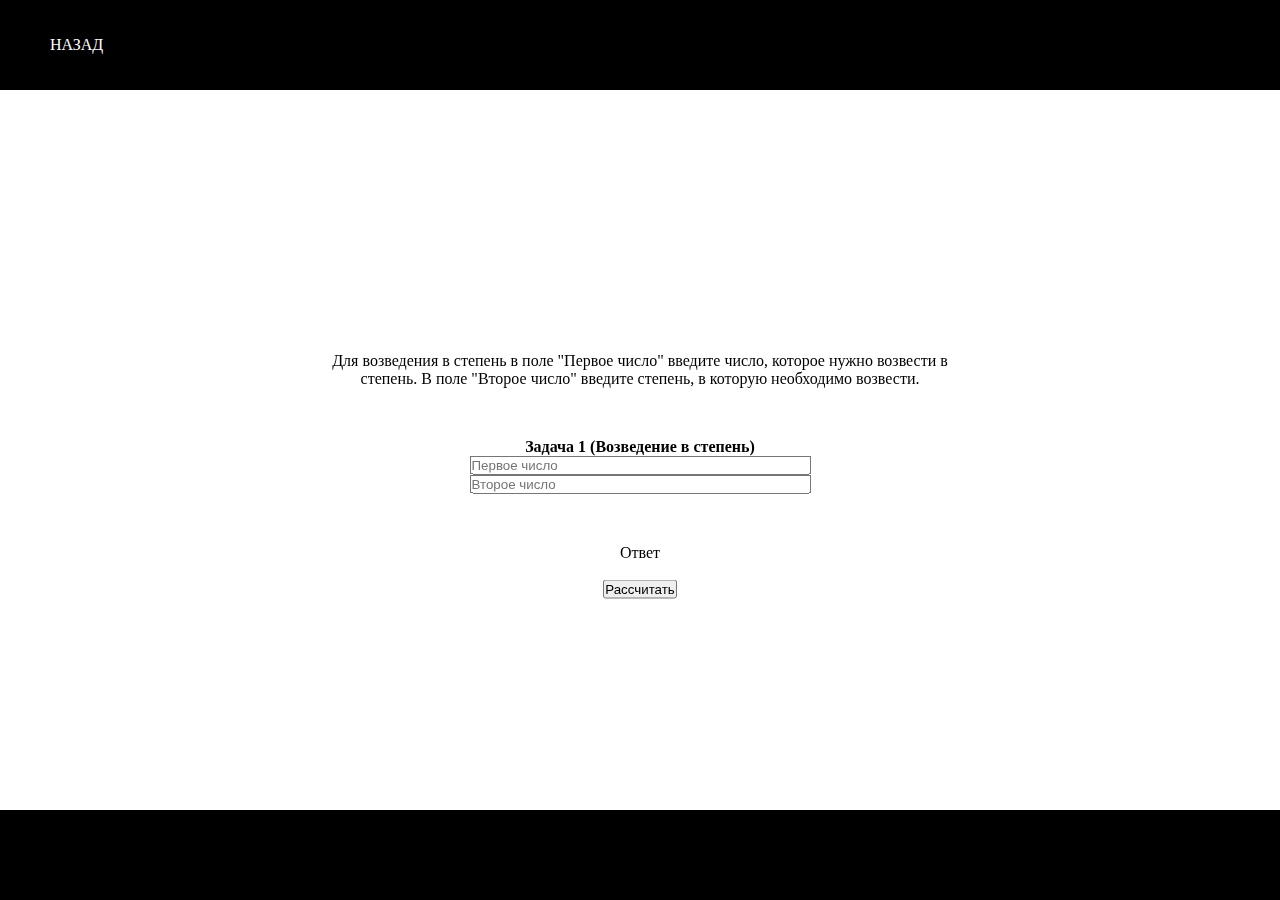
<file: zad1.html>
<!DOCTYPE html>
<html lang="en">
<head>
    <meta charset="UTF-8">
    <meta http-equiv="X-UA-Compatible" content="IE=edge">
    <meta name="viewport" content="width=device-width, initial-scale=1.0">
    <link rel="stylesheet" type="text/css" href="main.css">
    <title>Андрейцев Михаил 211-361 Лаб_6</title>
    <script src = "./js/one.js"></script>
    
    <link rel="preconnect" href="https://fonts.gstatic.com" crossorigin>
    <link href="https://fonts.googleapis.com/css2?family=Anton&family=Antonio:wght@100&display=swap" rel="stylesheet">
</head>
<body>
    <header id = "header" class="header">
        <div class="container">
            <div class="nav">
                <ul class = "menu">
                    <li>
                        <a href="index.html">
                            Назад
                        </a>
                    </li>
                </ul>
            </div>
        </div>
    </header>

    <section id = "about" class="about">
        <form>
            <p>
                Для возведения в степень в поле "Первое число" введите число, которое нужно возвести в степень.
                В поле "Второе число" введите степень, в которую необходимо возвести.
            </p>
            <p><b>Задача 1 (Возведение в степень)</b></p>
            <input type="text" size="40" id="number1_1" placeholder="Первое число"> <br> 
            <input type="text" size="40" id="number1_2" placeholder="Второе число"> <br> 
            <p id="result1">Ответ</p><br> 
            <button type = "button" class="but2" onclick=pow()> Рассчитать </button> 
        </form>
    </section>

    <footer id = "footer" class="footer">
        
    </footer>
</body>
</html>
</file>
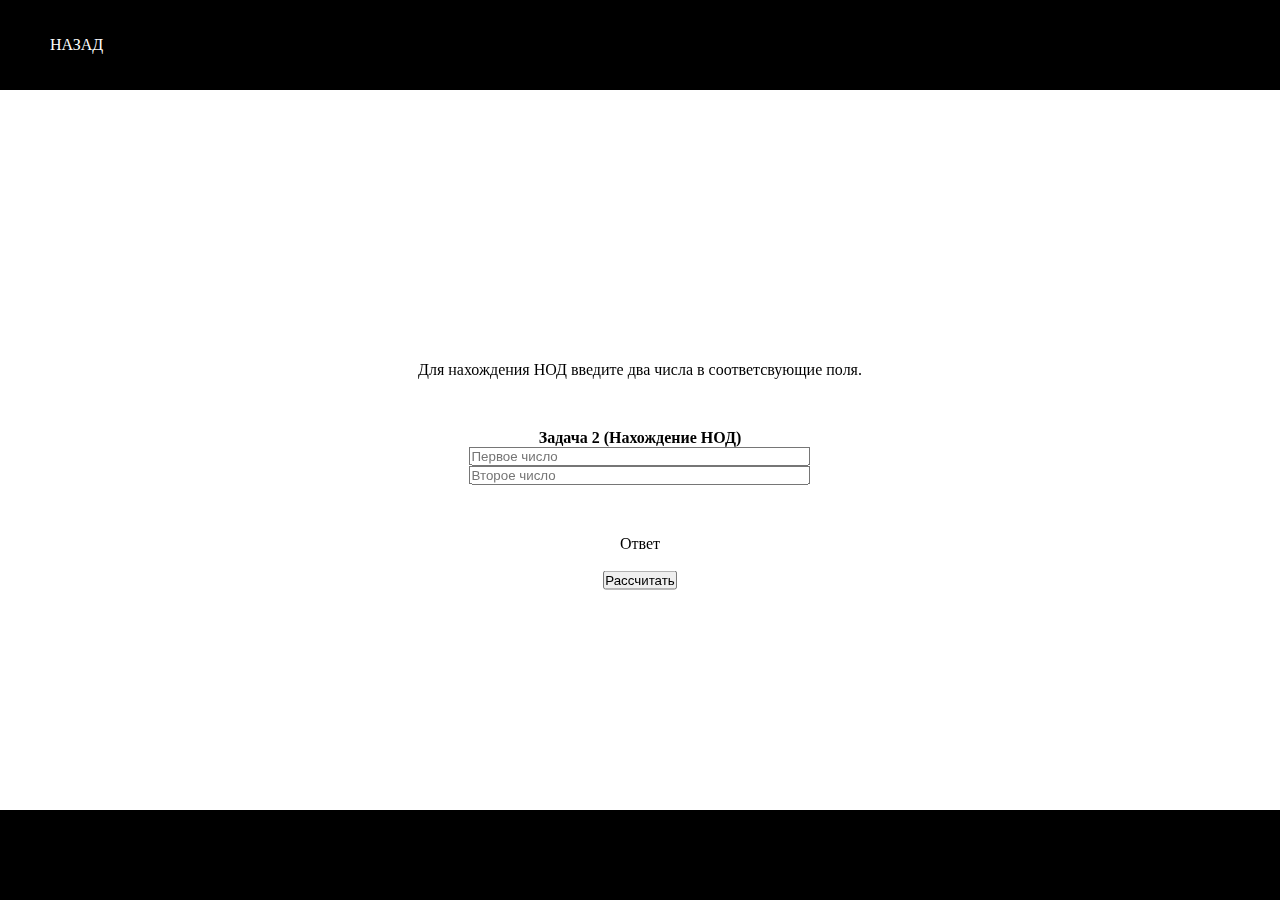
<file: zad2.html>
<!DOCTYPE html>
<html lang="en">
<head>
    <meta charset="UTF-8">
    <meta http-equiv="X-UA-Compatible" content="IE=edge">
    <meta name="viewport" content="width=device-width, initial-scale=1.0">
    <link rel="stylesheet" type="text/css" href="main.css">
    <title>Андрейцев Михаил 211-361 Лаб_6</title>
    <script src = "./js/two.js"></script>
    
    <link rel="preconnect" href="https://fonts.gstatic.com" crossorigin>
    <link href="https://fonts.googleapis.com/css2?family=Anton&family=Antonio:wght@100&display=swap" rel="stylesheet">
</head>
<body>
    <header id = "header" class="header">
        <div class="container">
            <div class="nav">
                <ul class = "menu">
                    <li>
                        <a href="index.html">
                            Назад
                        </a>
                    </li>
                </ul>
            </div>
        </div>
    </header>

    <section id = "about" class="about">
        <form>
            <p>
                Для нахождения НОД введите два числа в соответсвующие поля.
            </p>
            <p><b>Задача 2 (Нахождение НОД)</b></p>
            <input type="text" size="40" id="number2_1" placeholder="Первое число"> <br>
            <input type="text" size="40" id="number2_2" placeholder="Второе число"> <br>
            <p id="result2">Ответ</p><br> 
            <button type = "button" class = "but2" onclick=gcd()> Рассчитать </button>
        </form>
    </section>

    <footer id = "footer" class="footer">
        
    </footer>
</body>
</html>
</file>
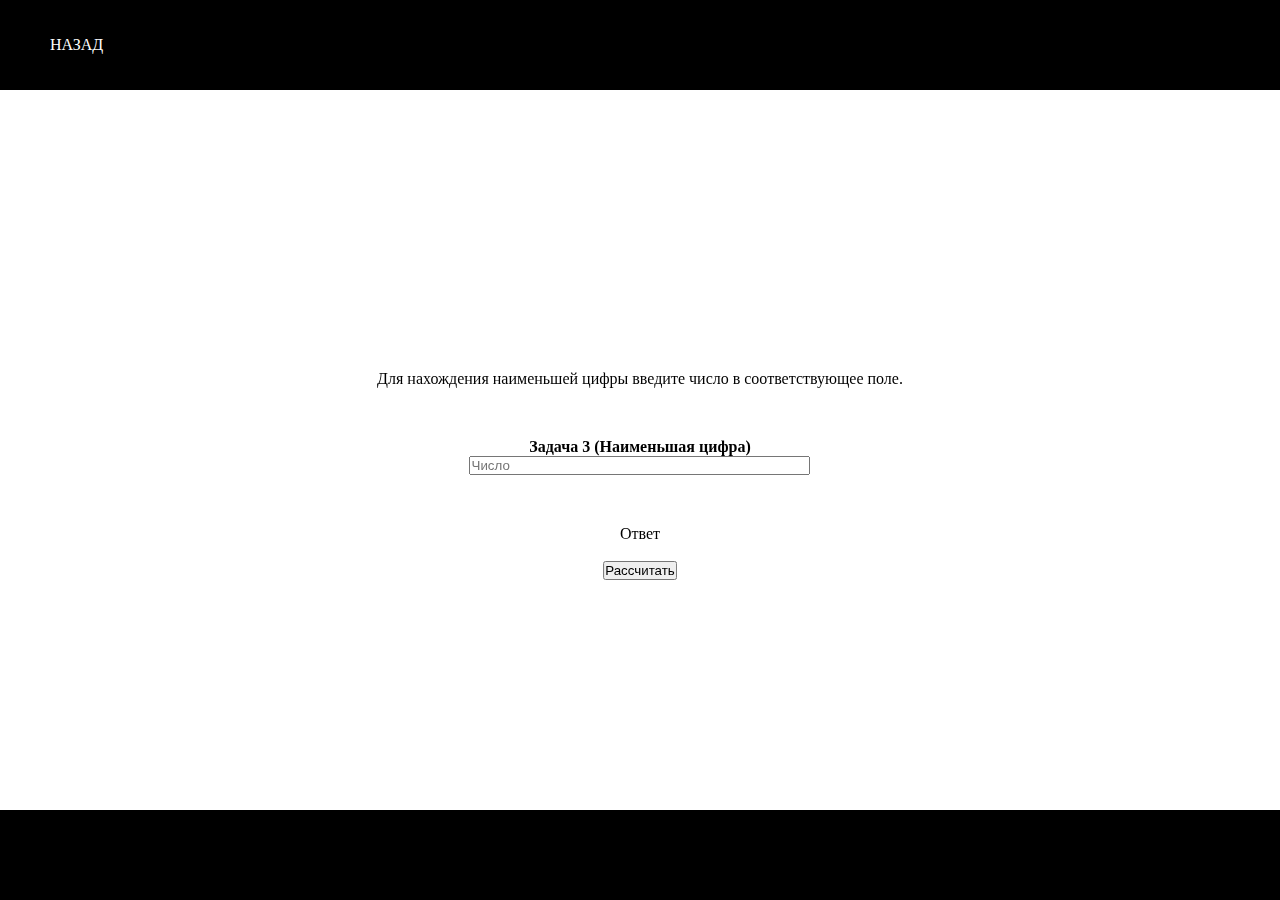
<file: zad3.html>
<!DOCTYPE html>
<html lang="en">
<head>
    <meta charset="UTF-8">
    <meta http-equiv="X-UA-Compatible" content="IE=edge">
    <meta name="viewport" content="width=device-width, initial-scale=1.0">
    <link rel="stylesheet" type="text/css" href="main.css">
    <title>Андрейцев Михаил 211-361 Лаб_6</title>
    <script src = "./js/three.js"></script>
    
    <link rel="preconnect" href="https://fonts.gstatic.com" crossorigin>
    <link href="https://fonts.googleapis.com/css2?family=Anton&family=Antonio:wght@100&display=swap" rel="stylesheet">
</head>
<body>
    <header id = "header" class="header">
        <div class="container">
            <div class="nav">
                <ul class = "menu">
                    <li>
                        <a href="index.html">
                            Назад
                        </a>
                    </li>
                </ul>
            </div>
        </div>
    </header>

    <section id = "about" class="about">
        <form>
            <p>
                Для нахождения наименьшей цифры введите число в соответствующее поле.
            </p>
            <p><b>Задача 3 (Наименьшая цифра)</b></p>
            <input type="text" size="40" id="number3_1" placeholder="Число"> <br>
            
            <p id="result3">Ответ</p><br> 
            <button type = "button" class = "but3" onclick=minDigit()> Рассчитать </button>
        </form>
    </section>

    <footer id = "footer" class="footer">
        
    </footer>
</body>
</html>
</file>
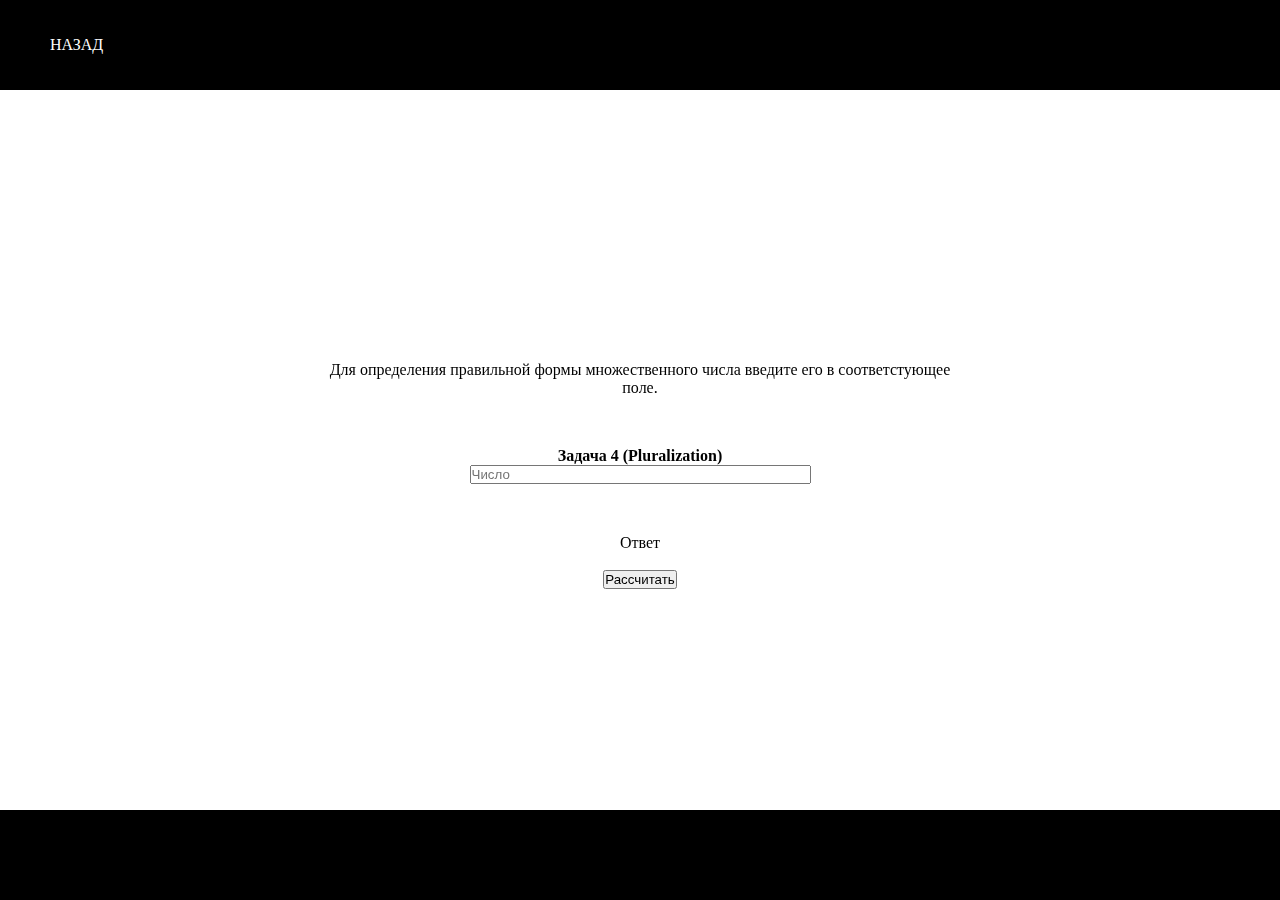
<file: zad4.html>
<!DOCTYPE html>
<html lang="en">
<head>
    <meta charset="UTF-8">
    <meta http-equiv="X-UA-Compatible" content="IE=edge">
    <meta name="viewport" content="width=device-width, initial-scale=1.0">
    <link rel="stylesheet" type="text/css" href="main.css">
    <title>Андрейцев Михаил 211-361 Лаб_6</title>
    <script src = "./js/four.js"></script>
    
    
    <link rel="preconnect" href="https://fonts.gstatic.com" crossorigin>
    <link href="https://fonts.googleapis.com/css2?family=Anton&family=Antonio:wght@100&display=swap" rel="stylesheet">
</head>
<body>
    <header id = "header" class="header">
        <div class="container">
            <div class="nav">
                <ul class = "menu">
                    <li>
                        <a href="index.html">
                            Назад
                        </a>
                    </li>
                </ul>
            </div>
        </div>
    </header>

    <section id = "about" class="about">
        <form>
            <p>
                Для определения правильной формы множественного числа введите его в соответстующее поле.
            </p>
            <p><b>Задача 4 (Pluralization)</b></p>
            <input type="text" size="40" id="number4_1" placeholder="Число"> <br>
            <p id="result4">Ответ</p><br> 
            <button type = "button" class = "but4" onclick=minDigit()> Рассчитать </button>
        </form>
    </section>

    <footer id = "footer" class="footer">
        
    </footer>
</body>
</html>
</file>
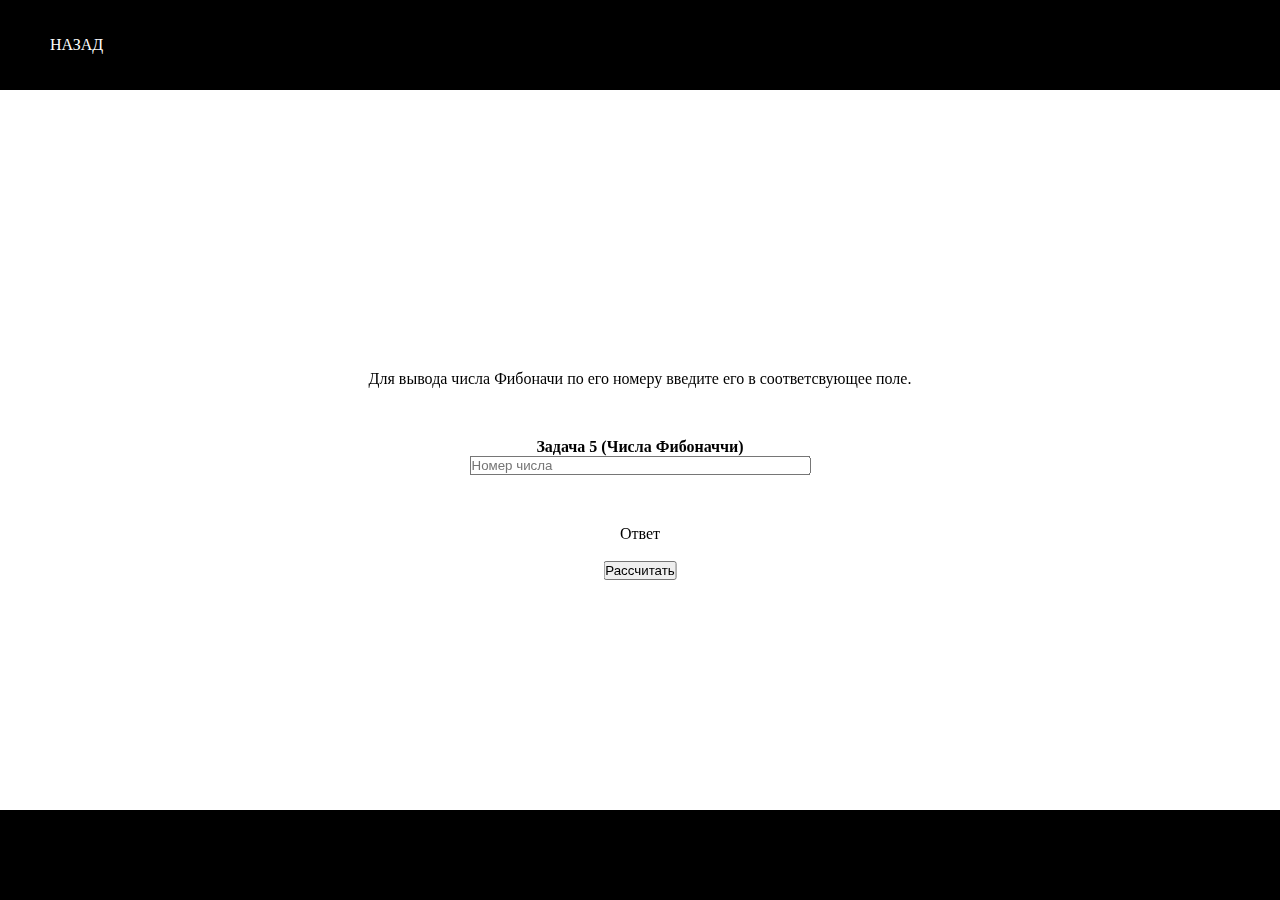
<file: zad5.html>
<!DOCTYPE html>
<html lang="en">
<head>
    <meta charset="UTF-8">
    <meta http-equiv="X-UA-Compatible" content="IE=edge">
    <meta name="viewport" content="width=device-width, initial-scale=1.0">
    <link rel="stylesheet" type="text/css" href="main.css">
    <title>Андрейцев Михаил 211-361 Лаб_6</title>
    <script src = "./js/five.js"></script>
    
    <link rel="preconnect" href="https://fonts.gstatic.com" crossorigin>
    <link href="https://fonts.googleapis.com/css2?family=Anton&family=Antonio:wght@100&display=swap" rel="stylesheet">
</head>
<body>
    <header id = "header" class="header">
        <div class="container">
            <div class="nav">
                <ul class = "menu">
                    <li>
                        <a href="index.html">
                            Назад
                        </a>
                    </li>
                </ul>
            </div>
        </div>
    </header>

    <section id = "about" class="about">
        <form>
            <p>
                Для вывода числа Фибоначи по его номеру введите его в соответсвующее поле.
            </p>
            <p><b>Задача 5 (Числа Фибоначчи)</b></p>
            <input type="text" size="40" id="number5_1" placeholder="Номер числа"> <br>
            <p id="result5">Ответ</p><br> 
            <button type = "button" class = "but5" onclick=fibo()> Рассчитать </button>
        </form>
    </section>

    <footer id = "footer" class="footer">
        
    </footer>
</body>
</html>
</file>
<file: main.css>
*{
    box-sizing: border-box;
    margin: 0;
    padding: 0;
}

.menu {
    display: flex;
    align-items: center;
    padding-left: 50px;
    height: 90px;
    background-color: #000;
    
}

.menu li a{
    text-transform: uppercase;
    text-decoration: none;
    color: #fff;
}

.menu li {
    list-style-type: none;
    margin-right: 50px;
}

li a:hover{
    font-size: 20px;
    font-weight: 700;
    color: #07bbba;
}

.about form {
    text-align: center;

}

.about form p {
    margin-top: 50px;
}

.wow{
    display: block;
    margin-left: auto;
    margin-right: auto;
    margin-top: 140px;
}

.footer {
    position: absolute;
    left: 0;
    bottom: 0;
    width: 100%;
    height: 80px;
    display: flex;
    align-items: center;
    padding-left: 50px;
    height: 90px;
    background-color: #000;
}

.footer li{
    list-style-type: none;
    color: #fff;
}

.about form{
    
    color: #000;
    position: fixed; top: 50%; left: 50%;
    -webkit-transform: translate(-50%, -50%);
    -ms-transform: translate(-50%, -50%);
    transform: translate(-50%, -50%);
    text-align:center;
}
</file>
